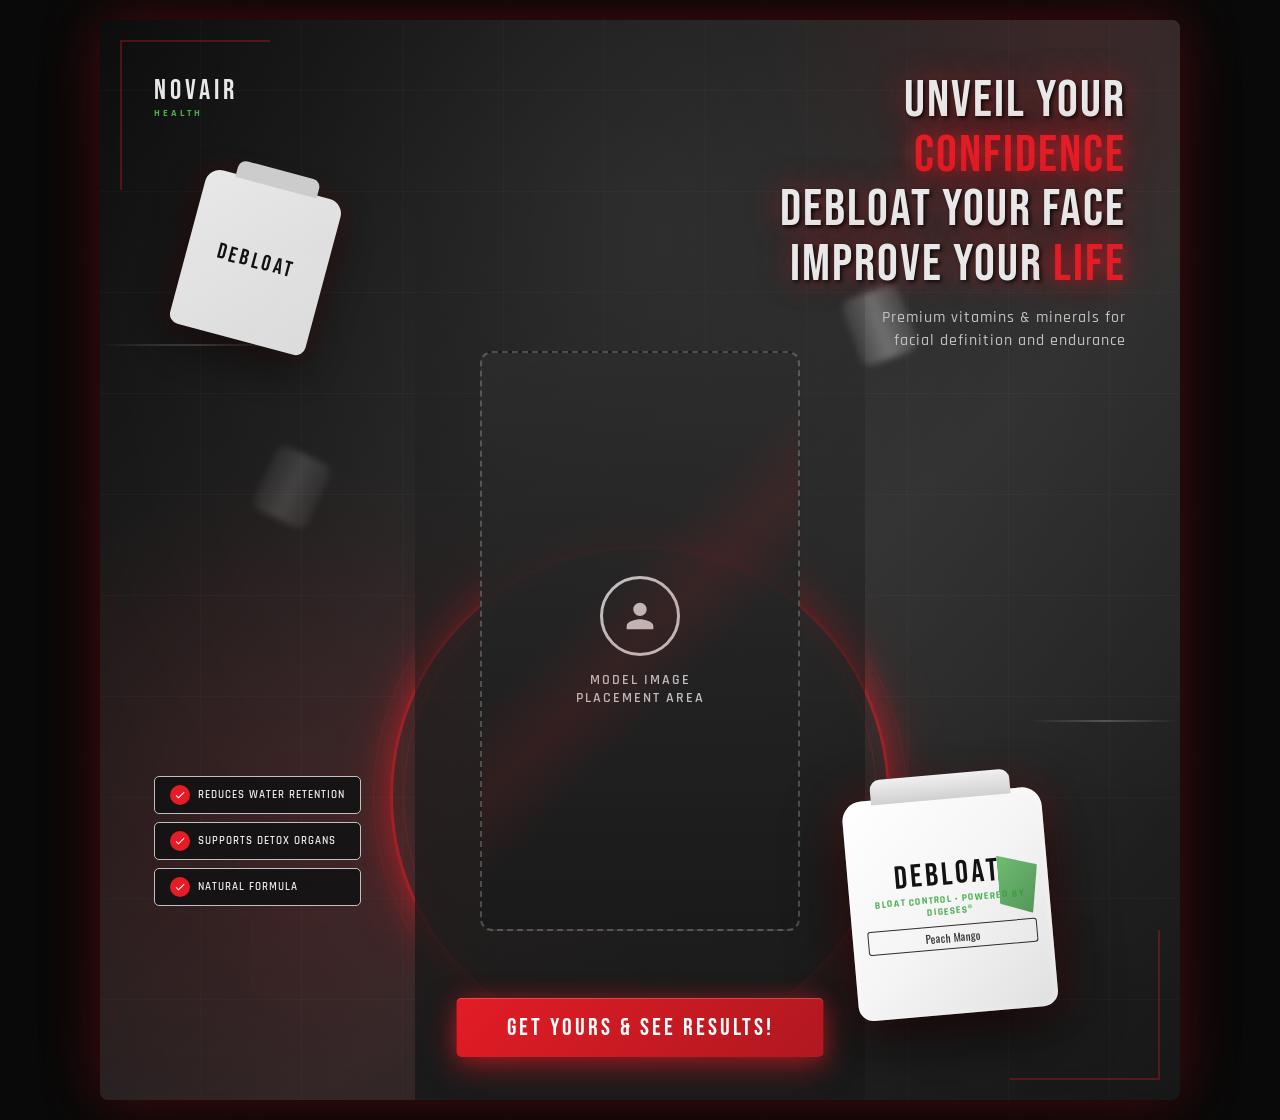
<file: nice/index.html>
<!DOCTYPE html>
<html lang="en">
<head>
  <meta charset="UTF-8">
  <meta name="viewport" content="width=device-width, initial-scale=1.0">
  <title>DEBLOAT - Supplement Ad</title>
  <link href="https://fonts.googleapis.com/css2?family=Bebas+Neue&family=Oswald:wght@400;500;600;700&family=Rajdhani:wght@500;600;700&display=swap" rel="stylesheet">
  <style>
    * {
      margin: 0;
      padding: 0;
      box-sizing: border-box;
    }

    :root {
      --matte-black: #121212;
      --deep-black: #0A0A0A;
      --charcoal: #1A1A1A;
      --metallic-silver: #C0C0C0;
      --light-silver: #E8E8E8;
      --bold-red: #E31C25;
      --dark-red: #B01820;
      --industrial-gray: #2D2D2D;
      --accent-green: #4CAF50;
    }

    body {
      font-family: 'Oswald', sans-serif;
      background: var(--deep-black);
      min-height: 100vh;
      display: flex;
      align-items: center;
      justify-content: center;
      padding: 20px;
    }

    .ad-container {
      width: 100%;
      max-width: 1080px;
      aspect-ratio: 1 / 1;
      background: linear-gradient(
        135deg,
        var(--deep-black) 0%,
        var(--charcoal) 30%,
        var(--industrial-gray) 60%,
        var(--charcoal) 100%
      );
      position: relative;
      overflow: hidden;
      border-radius: 8px;
      box-shadow: 
        0 0 60px rgba(227, 28, 37, 0.3),
        0 0 120px rgba(0, 0, 0, 0.8);
    }

    .gym-overlay {
      position: absolute;
      inset: 0;
      background: 
        repeating-linear-gradient(
          90deg,
          transparent,
          transparent 100px,
          rgba(192, 192, 192, 0.03) 100px,
          rgba(192, 192, 192, 0.03) 101px
        ),
        repeating-linear-gradient(
          0deg,
          transparent,
          transparent 100px,
          rgba(192, 192, 192, 0.03) 100px,
          rgba(192, 192, 192, 0.03) 101px
        );
      pointer-events: none;
    }

    .spotlight {
      position: absolute;
      width: 150%;
      height: 150%;
      top: -25%;
      left: -25%;
      background: radial-gradient(
        ellipse at 50% 30%,
        rgba(255, 255, 255, 0.08) 0%,
        rgba(255, 255, 255, 0.03) 30%,
        transparent 60%
      );
      pointer-events: none;
    }

    .red-glow {
      position: absolute;
      bottom: -20%;
      left: -20%;
      width: 80%;
      height: 80%;
      background: radial-gradient(
        ellipse at center,
        rgba(227, 28, 37, 0.15) 0%,
        transparent 70%
      );
      pointer-events: none;
    }

    .red-glow-top {
      position: absolute;
      top: -30%;
      right: -20%;
      width: 60%;
      height: 60%;
      background: radial-gradient(
        ellipse at center,
        rgba(227, 28, 37, 0.1) 0%,
        transparent 70%
      );
      pointer-events: none;
    }

    .gym-silhouette {
      position: absolute;
      bottom: 0;
      left: 0;
      right: 0;
      height: 40%;
      opacity: 0.15;
      background: linear-gradient(to top, var(--deep-black), transparent);
    }

    .gym-silhouette::before {
      content: '';
      position: absolute;
      bottom: 10%;
      left: 5%;
      width: 120px;
      height: 200px;
      background: var(--matte-black);
      clip-path: polygon(
        10% 100%, 10% 80%, 0% 80%, 0% 70%, 20% 70%, 20% 30%, 
        30% 30%, 30% 0%, 70% 0%, 70% 30%, 80% 30%, 80% 70%, 
        100% 70%, 100% 80%, 90% 80%, 90% 100%
      );
    }

    .gym-silhouette::after {
      content: '';
      position: absolute;
      bottom: 15%;
      right: 8%;
      width: 80px;
      height: 150px;
      background: var(--matte-black);
      clip-path: polygon(
        0% 100%, 0% 20%, 40% 20%, 40% 0%, 60% 0%, 60% 20%, 
        100% 20%, 100% 100%, 70% 100%, 70% 40%, 30% 40%, 30% 100%
      );
    }

    .energy-ring {
      position: absolute;
      bottom: 5%;
      left: 50%;
      transform: translateX(-50%);
      width: 500px;
      height: 500px;
      border: 3px solid var(--bold-red);
      border-radius: 50%;
      opacity: 0.6;
      box-shadow: 
        0 0 30px var(--bold-red),
        0 0 60px rgba(227, 28, 37, 0.5),
        inset 0 0 30px rgba(227, 28, 37, 0.3);
      animation: pulse 3s ease-in-out infinite;
    }

    .energy-ring::before {
      content: '';
      position: absolute;
      inset: -20px;
      border: 1px solid rgba(227, 28, 37, 0.3);
      border-radius: 50%;
    }

    .energy-ring::after {
      content: '';
      position: absolute;
      inset: 10px;
      border: 1px solid rgba(227, 28, 37, 0.4);
      border-radius: 50%;
    }

    @keyframes pulse {
      0%, 100% { 
        opacity: 0.6; 
        transform: translateX(-50%) scale(1);
      }
      50% { 
        opacity: 0.8; 
        transform: translateX(-50%) scale(1.02);
      }
    }

    .model-area {
      position: absolute;
      bottom: 0;
      left: 50%;
      transform: translateX(-50%);
      width: 450px;
      height: 85%;
      display: flex;
      flex-direction: column;
      align-items: center;
      justify-content: flex-end;
    }

    .model-silhouette {
      width: 100%;
      height: 100%;
      background: linear-gradient(to top, var(--charcoal) 0%, transparent 100%);
      display: flex;
      align-items: center;
      justify-content: center;
      position: relative;
    }

    .model-placeholder {
      width: 320px;
      height: 580px;
      background: linear-gradient(180deg, rgba(45, 45, 45, 0.8) 0%, rgba(26, 26, 26, 0.9) 100%);
      border: 2px dashed rgba(192, 192, 192, 0.3);
      border-radius: 12px;
      display: flex;
      flex-direction: column;
      align-items: center;
      justify-content: center;
      gap: 15px;
      position: relative;
      overflow: hidden;
    }

    .model-placeholder::before {
      content: '';
      position: absolute;
      inset: 0;
      background: linear-gradient(135deg, transparent 40%, rgba(227, 28, 37, 0.1) 50%, transparent 60%);
    }

    .model-icon {
      width: 80px;
      height: 80px;
      border: 3px solid var(--metallic-silver);
      border-radius: 50%;
      display: flex;
      align-items: center;
      justify-content: center;
    }

    .model-icon svg {
      width: 40px;
      height: 40px;
      fill: var(--metallic-silver);
    }

    .model-text {
      color: var(--metallic-silver);
      font-family: 'Rajdhani', sans-serif;
      font-size: 14px;
      font-weight: 600;
      text-transform: uppercase;
      letter-spacing: 2px;
      text-align: center;
      padding: 0 20px;
    }

    .product-main {
      position: absolute;
      bottom: 8%;
      right: 12%;
      width: 200px;
      height: 220px;
      background: linear-gradient(135deg, #ffffff 0%, #f5f5f5 50%, #e0e0e0 100%);
      border-radius: 20px 20px 15px 15px;
      box-shadow: 
        0 20px 60px rgba(0, 0, 0, 0.8),
        0 0 40px rgba(227, 28, 37, 0.3),
        inset 0 2px 10px rgba(255, 255, 255, 0.5);
      display: flex;
      flex-direction: column;
      align-items: center;
      justify-content: center;
      padding: 15px;
      transform: rotate(-5deg);
      z-index: 10;
    }

    .product-main::before {
      content: '';
      position: absolute;
      top: -20px;
      left: 50%;
      transform: translateX(-50%);
      width: 70%;
      height: 25px;
      background: linear-gradient(to bottom, #f0f0f0, #d0d0d0);
      border-radius: 10px 10px 0 0;
    }

    .product-label {
      text-align: center;
    }

    .product-brand {
      font-family: 'Bebas Neue', sans-serif;
      font-size: 32px;
      color: var(--matte-black);
      letter-spacing: 3px;
      line-height: 1;
    }

    .product-tagline {
      font-family: 'Rajdhani', sans-serif;
      font-size: 10px;
      color: var(--accent-green);
      font-weight: 700;
      text-transform: uppercase;
      letter-spacing: 1px;
      margin-top: 2px;
    }

    .product-flavor {
      font-family: 'Oswald', sans-serif;
      font-size: 11px;
      color: var(--industrial-gray);
      margin-top: 8px;
      padding: 3px 10px;
      border: 1px solid var(--industrial-gray);
      border-radius: 3px;
    }

    .green-swoosh {
      position: absolute;
      top: 30%;
      right: 10px;
      width: 40px;
      height: 60px;
      background: linear-gradient(135deg, var(--accent-green) 0%, #2E7D32 100%);
      clip-path: polygon(0% 0%, 100% 20%, 80% 100%, 0% 80%);
      opacity: 0.8;
    }

    .product-floating {
      position: absolute;
      top: 15%;
      left: 8%;
      width: 140px;
      height: 160px;
      background: linear-gradient(135deg, #ffffff 0%, #f0f0f0 100%);
      border-radius: 15px 15px 10px 10px;
      box-shadow: 
        0 15px 40px rgba(0, 0, 0, 0.6),
        0 0 30px rgba(227, 28, 37, 0.2);
      transform: rotate(15deg);
      opacity: 0.9;
      display: flex;
      align-items: center;
      justify-content: center;
      z-index: 5;
      animation: float 4s ease-in-out infinite;
    }

    .product-floating::before {
      content: '';
      position: absolute;
      top: -15px;
      left: 50%;
      transform: translateX(-50%);
      width: 60%;
      height: 18px;
      background: #e0e0e0;
      border-radius: 8px 8px 0 0;
    }

    .product-floating .product-brand {
      font-size: 22px;
    }

    @keyframes float {
      0%, 100% { transform: rotate(15deg) translateY(0); }
      50% { transform: rotate(15deg) translateY(-15px); }
    }

    .motion-bottle {
      position: absolute;
      width: 60px;
      height: 70px;
      background: linear-gradient(90deg, rgba(255, 255, 255, 0.1), rgba(255, 255, 255, 0.3), rgba(255, 255, 255, 0.1));
      border-radius: 10px;
      filter: blur(3px);
    }

    .motion-bottle-1 {
      top: 25%;
      right: 25%;
      transform: rotate(-20deg);
    }

    .motion-bottle-2 {
      top: 40%;
      left: 15%;
      transform: rotate(25deg);
      opacity: 0.5;
    }

    .headline {
      position: absolute;
      top: 5%;
      right: 5%;
      text-align: right;
      max-width: 45%;
      z-index: 20;
    }

    .headline-main {
      font-family: 'Bebas Neue', sans-serif;
      font-size: clamp(28px, 5vw, 52px);
      color: var(--light-silver);
      line-height: 1.05;
      text-transform: uppercase;
      letter-spacing: 2px;
      text-shadow: 
        2px 2px 4px rgba(0, 0, 0, 0.8),
        0 0 30px rgba(227, 28, 37, 0.5);
    }

    .headline-main .highlight {
      color: var(--bold-red);
      text-shadow: 
        0 0 20px rgba(227, 28, 37, 0.8),
        0 0 40px rgba(227, 28, 37, 0.4);
    }

    .headline-sub {
      font-family: 'Rajdhani', sans-serif;
      font-size: clamp(12px, 1.8vw, 16px);
      color: var(--metallic-silver);
      margin-top: 15px;
      font-weight: 500;
      letter-spacing: 1px;
      line-height: 1.4;
    }

    .badges {
      position: absolute;
      bottom: 18%;
      left: 5%;
      display: flex;
      flex-direction: column;
      gap: 8px;
      z-index: 15;
    }

    .badge {
      background: rgba(18, 18, 18, 0.9);
      border: 1px solid var(--metallic-silver);
      padding: 8px 15px;
      border-radius: 5px;
      display: flex;
      align-items: center;
      gap: 8px;
    }

    .badge-icon {
      width: 20px;
      height: 20px;
      background: var(--bold-red);
      border-radius: 50%;
      display: flex;
      align-items: center;
      justify-content: center;
    }

    .badge-icon svg {
      width: 12px;
      height: 12px;
      fill: white;
    }

    .badge-text {
      font-family: 'Rajdhani', sans-serif;
      font-size: 11px;
      color: var(--light-silver);
      font-weight: 600;
      text-transform: uppercase;
      letter-spacing: 1px;
    }

    .cta-container {
      position: absolute;
      bottom: 4%;
      left: 50%;
      transform: translateX(-50%);
      z-index: 20;
    }

    .cta-button {
      background: linear-gradient(135deg, var(--bold-red) 0%, var(--dark-red) 100%);
      color: white;
      font-family: 'Bebas Neue', sans-serif;
      font-size: clamp(18px, 2.5vw, 24px);
      padding: 15px 50px;
      border: none;
      border-radius: 5px;
      text-transform: uppercase;
      letter-spacing: 3px;
      cursor: pointer;
      box-shadow: 
        0 10px 30px rgba(227, 28, 37, 0.5),
        0 0 20px rgba(227, 28, 37, 0.3),
        inset 0 1px 0 rgba(255, 255, 255, 0.2);
      position: relative;
      overflow: hidden;
    }

    .cta-button::before {
      content: '';
      position: absolute;
      top: 0;
      left: -100%;
      width: 100%;
      height: 100%;
      background: linear-gradient(90deg, transparent, rgba(255, 255, 255, 0.3), transparent);
      animation: shine 3s infinite;
    }

    @keyframes shine {
      0% { left: -100%; }
      50%, 100% { left: 100%; }
    }

    .logo {
      position: absolute;
      top: 5%;
      left: 5%;
      z-index: 20;
    }

    .logo-text {
      font-family: 'Bebas Neue', sans-serif;
      font-size: 28px;
      color: var(--light-silver);
      letter-spacing: 4px;
    }

    .logo-sub {
      font-family: 'Rajdhani', sans-serif;
      font-size: 10px;
      color: var(--accent-green);
      text-transform: uppercase;
      letter-spacing: 3px;
      font-weight: 700;
    }

    .corner-accent {
      position: absolute;
      width: 150px;
      height: 150px;
      border: 2px solid rgba(227, 28, 37, 0.3);
      pointer-events: none;
    }

    .corner-accent.top-left {
      top: 20px;
      left: 20px;
      border-right: none;
      border-bottom: none;
    }

    .corner-accent.bottom-right {
      bottom: 20px;
      right: 20px;
      border-left: none;
      border-top: none;
    }

    .metal-line {
      position: absolute;
      height: 2px;
      background: linear-gradient(90deg, transparent, var(--metallic-silver), transparent);
      opacity: 0.3;
    }

    .metal-line-1 {
      width: 200px;
      top: 30%;
      left: 0;
    }

    .metal-line-2 {
      width: 150px;
      bottom: 35%;
      right: 0;
    }
  </style>
</head>
<body>
  <div class="ad-container">
    <!-- Background effects -->
    <div class="gym-overlay"></div>
    <div class="spotlight"></div>
    <div class="red-glow"></div>
    <div class="red-glow-top"></div>
    <div class="gym-silhouette"></div>
    
    <!-- Energy ring -->
    <div class="energy-ring"></div>
    
    <!-- Decorative elements -->
    <div class="corner-accent top-left"></div>
    <div class="corner-accent bottom-right"></div>
    <div class="metal-line metal-line-1"></div>
    <div class="metal-line metal-line-2"></div>
    
    <!-- Motion blur bottles -->
    <div class="motion-bottle motion-bottle-1"></div>
    <div class="motion-bottle motion-bottle-2"></div>
    
    <!-- Logo -->
    <div class="logo">
      <div class="logo-text">NOVAIR</div>
      <div class="logo-sub">Health</div>
    </div>
    
    <!-- Headline -->
    <div class="headline">
      <div class="headline-main">
        UNVEIL YOUR<br>
        <span class="highlight">CONFIDENCE</span><br>
        DEBLOAT YOUR FACE<br>
        IMPROVE YOUR <span class="highlight">LIFE</span>
      </div>
      <div class="headline-sub">
        Premium vitamins & minerals for<br>
        facial definition and endurance
      </div>
    </div>
    
    <!-- Model placeholder -->
    <div class="model-area">
      <div class="model-silhouette">
        <div class="model-placeholder">
          <div class="model-icon">
            <svg viewBox="0 0 24 24">
              <path d="M12 12c2.21 0 4-1.79 4-4s-1.79-4-4-4-4 1.79-4 4 1.79 4 4 4zm0 2c-2.67 0-8 1.34-8 4v2h16v-2c0-2.66-5.33-4-8-4z"/>
            </svg>
          </div>
          <div class="model-text">
            Model Image<br>Placement Area
          </div>
        </div>
      </div>
    </div>
    
    <!-- Floating product -->
    <div class="product-floating">
      <div class="product-label">
        <div class="product-brand">DEBLOAT</div>
      </div>
    </div>
    
    <!-- Main product -->
    <div class="product-main">
      <div class="green-swoosh"></div>
      <div class="product-label">
        <div class="product-brand">DEBLOAT</div>
        <div class="product-tagline">Bloat Control • Powered by Digeses®</div>
        <div class="product-flavor">Peach Mango</div>
      </div>
    </div>
    
    <!-- Badges -->
    <div class="badges">
      <div class="badge">
        <div class="badge-icon">
          <svg viewBox="0 0 24 24">
            <path d="M9 16.17L4.83 12l-1.42 1.41L9 19 21 7l-1.41-1.41z"/>
          </svg>
        </div>
        <span class="badge-text">Reduces Water Retention</span>
      </div>
      <div class="badge">
        <div class="badge-icon">
          <svg viewBox="0 0 24 24">
            <path d="M9 16.17L4.83 12l-1.42 1.41L9 19 21 7l-1.41-1.41z"/>
          </svg>
        </div>
        <span class="badge-text">Supports Detox Organs</span>
      </div>
      <div class="badge">
        <div class="badge-icon">
          <svg viewBox="0 0 24 24">
            <path d="M9 16.17L4.83 12l-1.42 1.41L9 19 21 7l-1.41-1.41z"/>
          </svg>
        </div>
        <span class="badge-text">Natural Formula</span>
      </div>
    </div>
    
    <!-- CTA -->
    <div class="cta-container">
      <button class="cta-button">Get Yours & See Results!</button>
    </div>
  </div>
</body>
</html>
</file>
